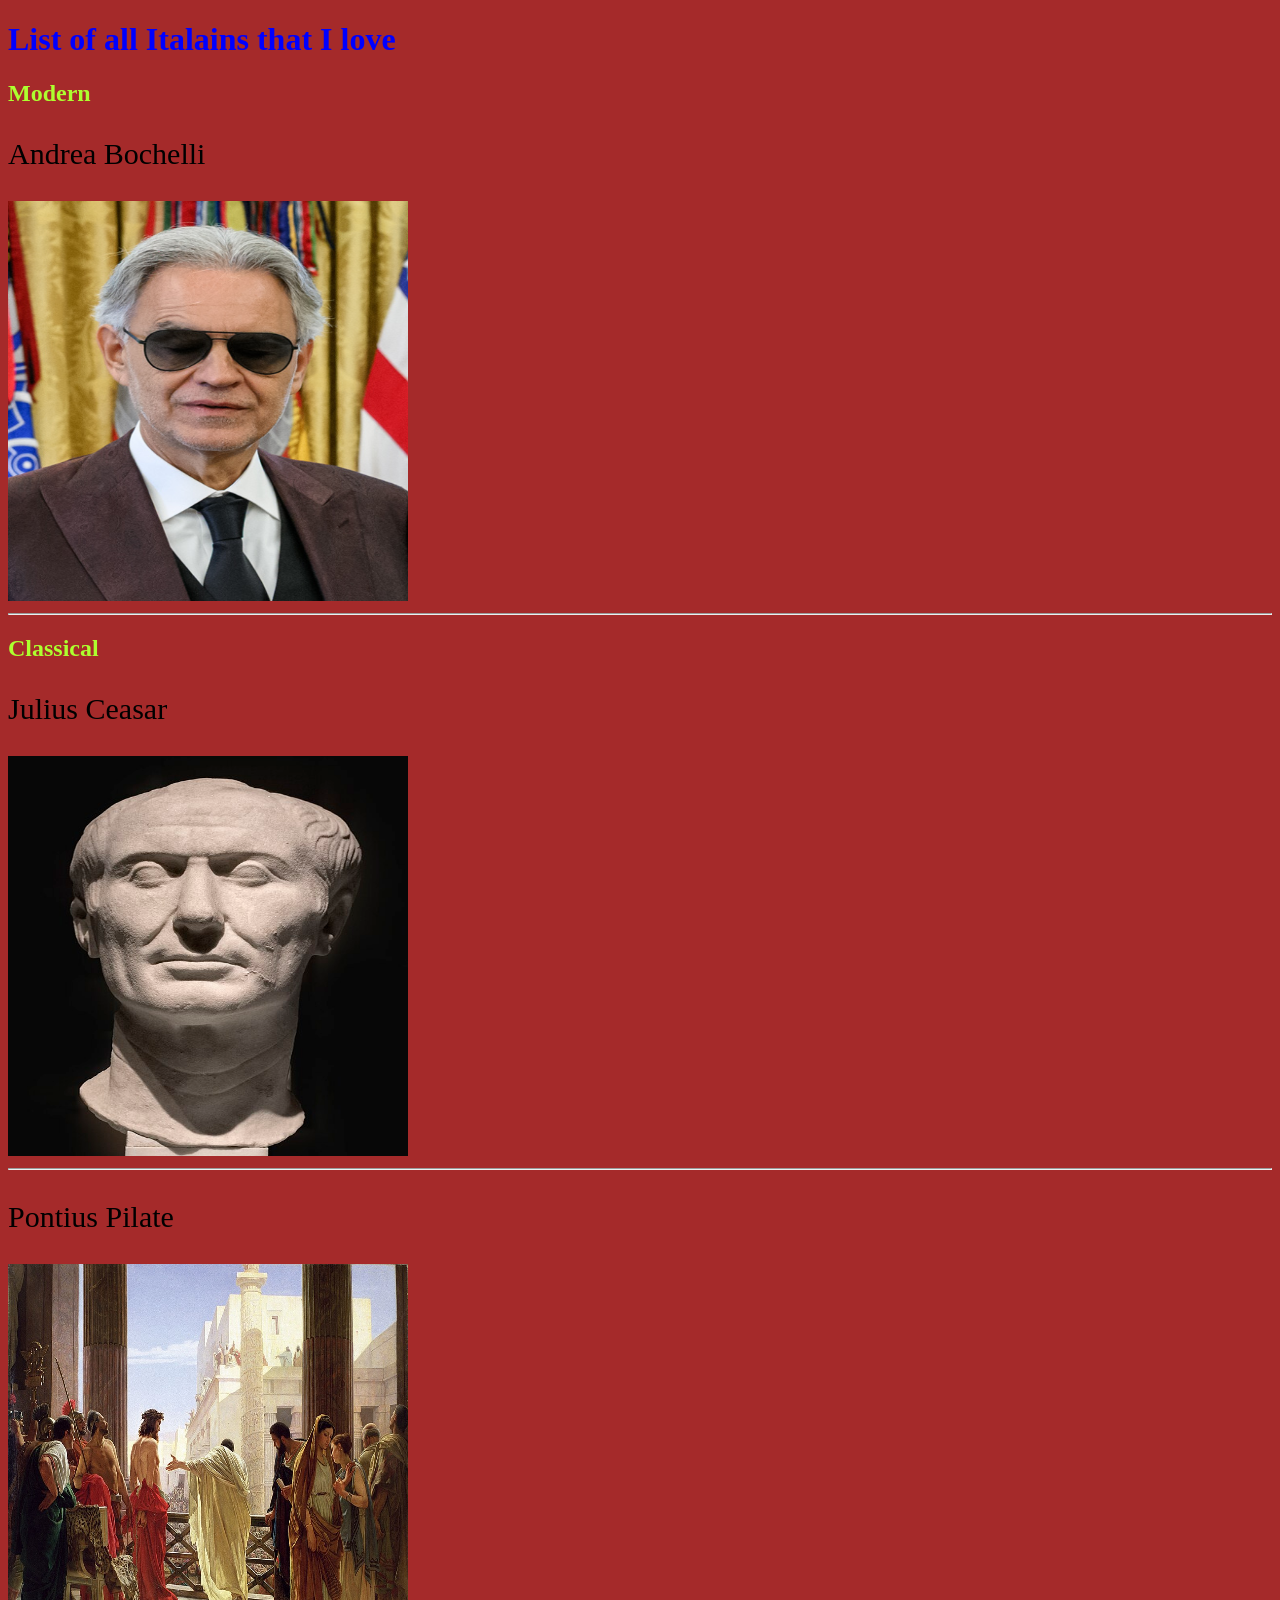
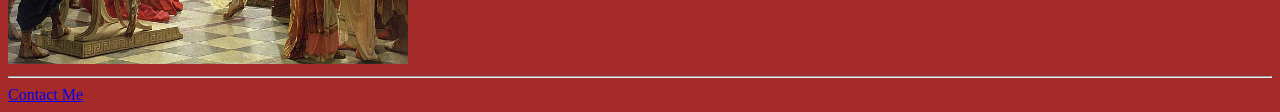
<file: index.html>
<!DOCTYPE html>
<html="en">

     <head>
    <title> Italians</title>
<link rel="stylesheet" href="./style.css"/> 
<meta charset="UTF-8"/>

    </head>
    <body>
<h1>List of all Italains that I love</h1>

<h2 draggable="true">Modern</h2>
<p class="pics">Andrea Bochelli</p>
<img src="./assets/images/AB.png">

<hr>

<h2>Classical</h2>
<p class="pics">Julius Ceasar</p>
<img src="./assets/images/JC.png">
<hr>
<p class="pics">Pontius Pilate</p>
<img src="./assets/images/PP.png">
<hr>
<a href="./Public/Contact.html">Contact Me</a>

    </body>
    </html>
</file>
<file: style.css>
h1{color: blue;}
h2{color:greenyellow;}
.pics{font-size: 30px;}
img{width: 400px; height: 400px;}
*{background-color: brown;}
</file>
